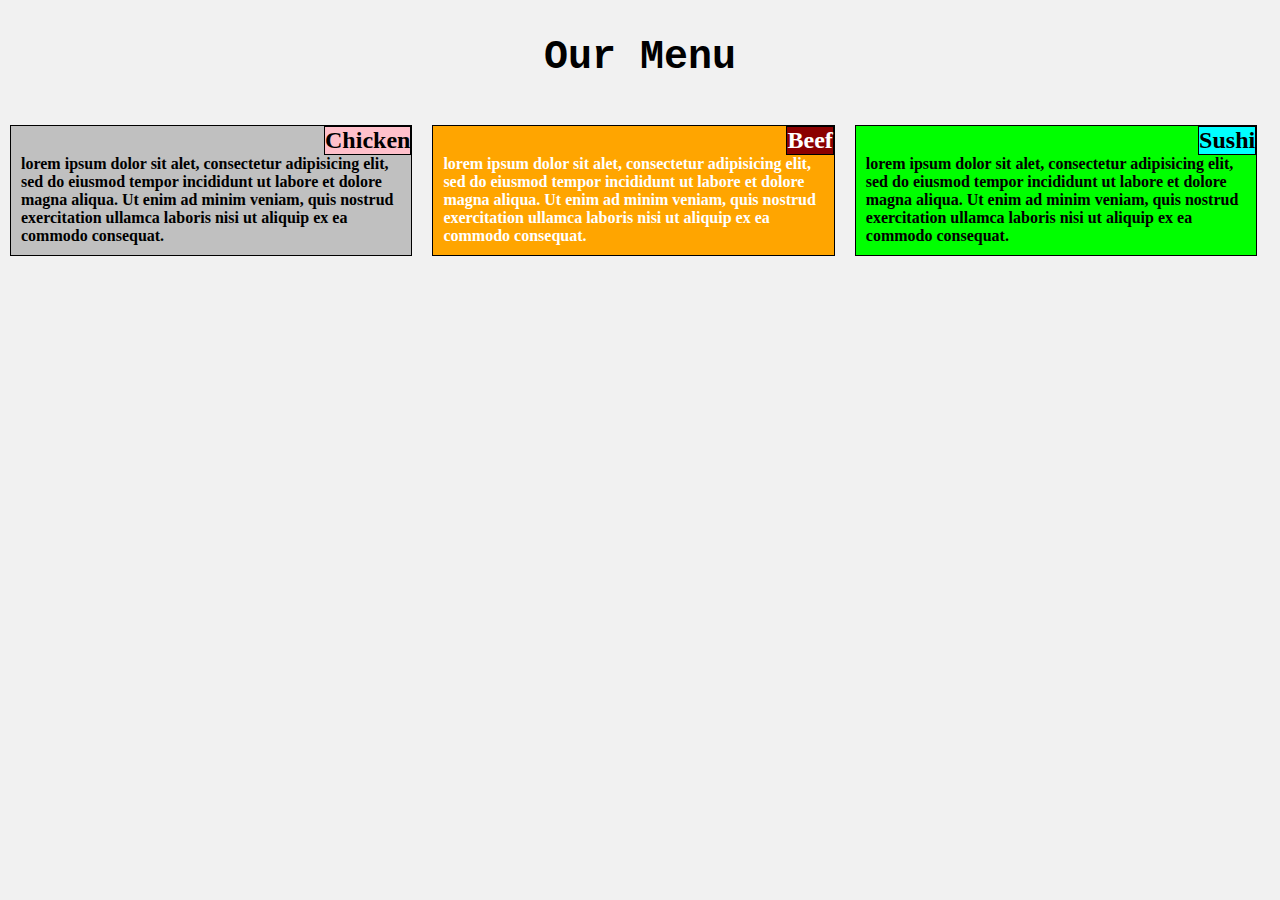
<file: index.html>
<!DOCTYPE html>
<html>
	<head>
		<meta charset="UTF-8">
		<meta http-equiv="X-UA-Compatible" content="IE=edge">
		<meta name="viewport" content="width=device-width, initial-scale=1">
		<link type="text/css" rel="stylesheet" href="css_file.css">
		<title>Module 2 Assignment</title>
	</head>
	<body>
	<h1 class="our_menu">Our Menu</h1>
	<div class="row">
		<div class='col-lg-4 col-md-6 col-sm-12'>
			<div class="chicken">
				<h2>Chicken</h2>
					<p>
						lorem ipsum dolor sit alet, consectetur adipisicing elit, 
						sed do eiusmod tempor incididunt ut labore et dolore magna aliqua.
						Ut enim ad minim veniam, 
						quis nostrud exercitation ullamca laboris nisi ut aliquip ex ea commodo consequat.
					</p>
			</div>
		</div>
		<div class='col-lg-4 col-md-6 col-sm-12'>
			<div class="beef">
				<h2>Beef</h2>
					<p>
						lorem ipsum dolor sit alet, consectetur adipisicing elit, 
						sed do eiusmod tempor incididunt ut labore et dolore magna aliqua.
						Ut enim ad minim veniam, 
						quis nostrud exercitation ullamca laboris nisi ut aliquip ex ea commodo consequat.
					</p>
			</div>
		</div>
		<div class='col-lg-4 col-md-12 col-sm-12'>
			<div class="sushi">
				<h2>Sushi</h2>
					<p>
						lorem ipsum dolor sit alet, consectetur adipisicing elit, 
						sed do eiusmod tempor incididunt ut labore et dolore magna aliqua.
						Ut enim ad minim veniam, 
						quis nostrud exercitation ullamca laboris nisi ut aliquip ex ea commodo consequat.
					</p>
				</div>
			</div>
		</div>
	</body>
</html>
</file>
<file: css_file.css>
* {
		margin:0;
		padding:0;
		box-sizing:border-box;
		}
		
body {
	background-color:#f1f1f1;
	font-family:calibri;
	
	}
	

.our_menu {
	font-weight:bold;
	text-align: center;
	margin-bottom: 35px;
	margin-top:35px;
    font-size: 250%;
    font-family: algerian, courier;
	}
	
.row {
	width:100%;
	
}

.chicken {

	border: 1px solid black;
	background-color:silver;
	font-weight:bold;
	padding-left:10px;
	padding-bottom:10px;
	margin:10px;
	
	}
	
.beef {


	border: 1px solid black;
	background-color:orange;
	color:white;
	font-weight:bold;
	padding-left:10px;
	padding-bottom:10px;
	margin:10px;

	}
	
.sushi {

	border: 1px solid black;
	background-color:lime;
	color:solid gray;
	font-weight:bold;
	padding-left:10px;
	padding-bottom:10px;
	margin:10px;
	
	}
	
	
p {
	clear:right;
	
	}

.chicken  h2 {
	background-color:pink;
	text-align:center;
	
}

.beef  h2 {
	background-color:darkRed;
	color:white;
	text-align:center;

}
.sushi  h2 {
	background-color:cyan;

}


h2 {
	border: 1px solid black;
	float:right;

	}


@media (min-width:992px) {  

	.col-lg-1, .col-lg-2, .col-lg-3, .col-lg-4, .col-lg-5, .col-lg-6, .col-lg-7, .col-lg-8, .col-lg-9, 
.col-lg-10, .col-lg-11, .col-lg-12 {
		float:left;
		}
		
		
	.col-lg-1 {
	
		width:8.33%;
	}
	
	.col-lg-2 {
	
		width:16.66%;
	}
	
	.col-lg-3 {
	
		width:25%;
	}
	
	.col-lg-4 {
	
		width:33%;
	}
	
	.col-lg-5 {
	
		width:41.66%;
	}
	
	.col-lg-6 {
	
		width:50%;
	}
	
	.col-lg-7 {
	
		width:58.33%;
	}
	
	.col-lg-8 {
	
		width:66.66%;
	}
	
	.col-lg-9 {
	
		width:74.99%;
	}
	
	.col-lg-10 {
	
		width:83.33%;
	}
	
	.col-lg-11 {
	
		width:91.66%;
	}
	
	.col-lg-12 {
	
		width:100%;
	}
	
}
		
@media (min-width:767px) and (max-width:991px ) {
		
	.col-md-1, .col-md-2, .col-md-3, .col-md-4, .col-md-5, .col-md-6, .col-md-7, .col-md-8, .col-md-9, 
.col-md-10, .col-md-11, .col-md-12 {
		float:left;
		}
		
		
	.col-md-1 {
	
		width:8.33%;
	}
	
	.col-md-2 {
	
		width:16.66%;
	}
	
	.col-md-3 {
	
		width:25%;
	}
	
	.col-md-4 {
	
		width:33%;
	}
	
	.col-md-5 {
	
		width:41.66%;
	}
	
	.col-md-6 {
	
		width:50%;
	}
	
	.col-md-7 {
	
		width:58.33%;
	}
	
	.col-md-8 {
	
		width:66.66%;
	}
	
	.col-md-9 {
	
		width:74.99%;
	}
	
	.col-md-10 {
	
		width:83.33%;
	}
	
	.col-md-11 {
	
		width:91.66%;
	}
	
	.col-md-12 {
	
		width:100%;
	}
	
}	


@media (max-width:767px) {
		
	.col-sm-1, .col-sm-2, .col-sm-3, .col-sm-4, .col-sm-5, .col-sm-6, .col-sm-7, .col-sm-8, .col-sm-9, 
.col-sm-10, .col-sm-11, .col-sm-12 {
		float:left;
		}
		
		
	.col-sm-1 {
	
		width:8.33%;
	}
	
	.col-sm-2 {
	
		width:16.66%;
	}
	
	.col-sm-3 {
	
		width:25%;
	}
	
	.col-sm-4 {
	
		width:33%;
	}
	
	.col-sm-5 {
	
		width:41.66%;
	}
	
	.col-sm-6 {
	
		width:50%;
	}
	
	.col-sm-7 {
	
		width:58.33%;
	}
	
	.col-sm-8 {
	
		width:66.66%;
	}
	
	.col-sm-9 {
	
		width:74.99%;
	}
	
	.col-sm-10 {
	
		width:83.33%;
	}
	
	.col-sm-11 {
	
		width:91.66%;
	}
	
	.col-sm-12 {
	
		width:100%;
	}
	
}
</file>
